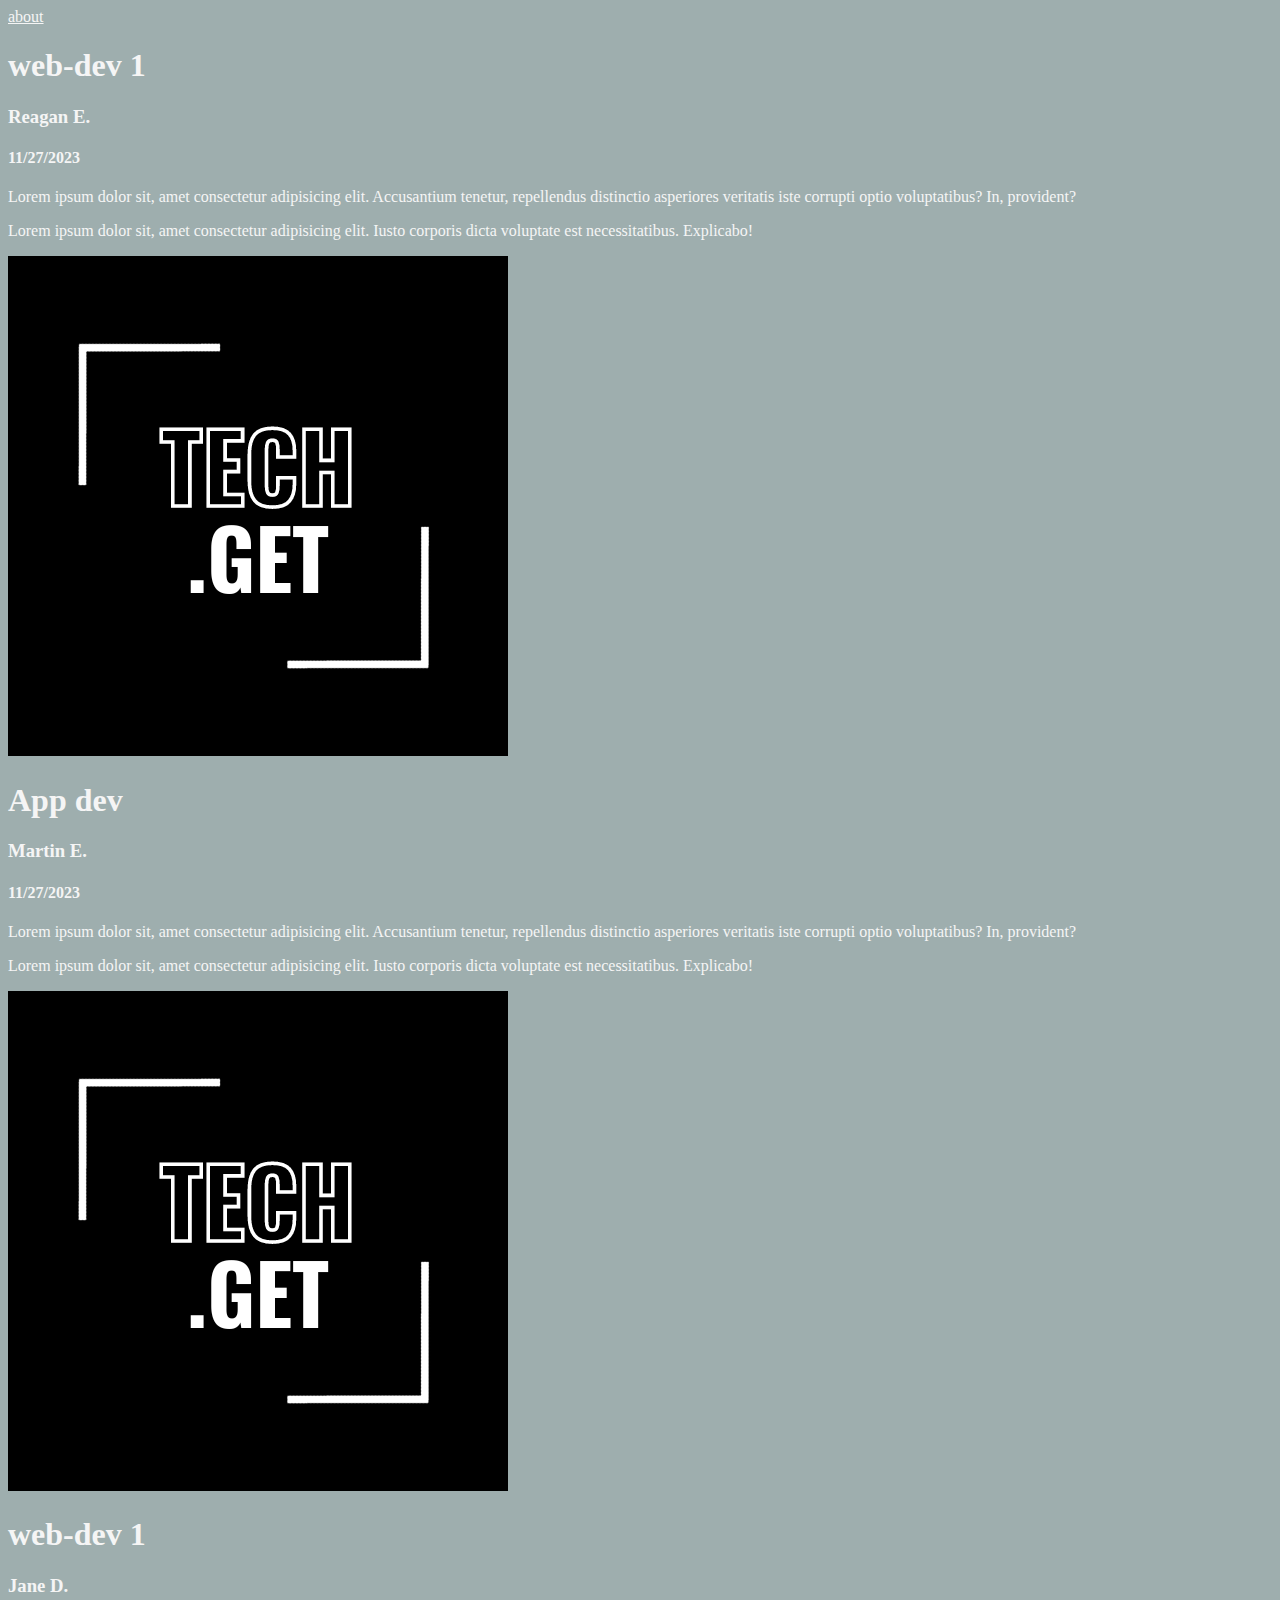
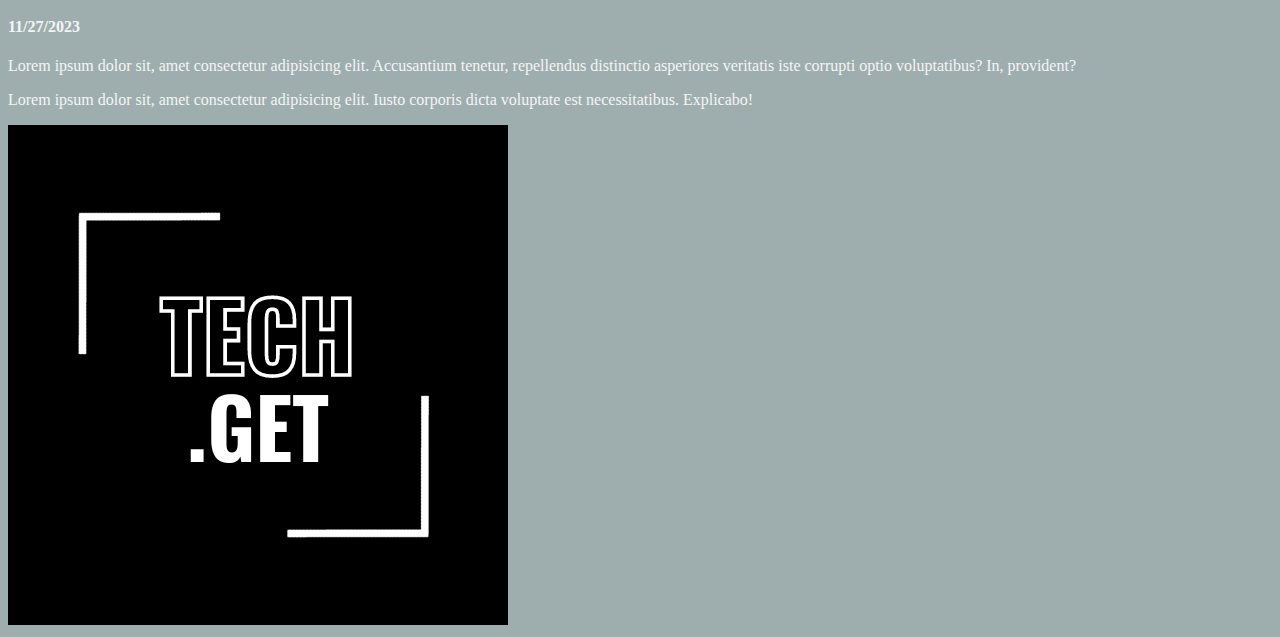
<file: index.html>
<!DOCTYPE html>
<html lang="en">
<head>
    <meta charset="UTF-8">
    <meta name="viewport" content="width=device-width, initial-scale=1.0">
    <title>learning front-end</title>
    <link rel="stylesheet" href="index.css">
</head>
<a href="about.html">about</a>
<body>
    <h1>web-dev 1</h1>
    <h3>Reagan E.</h3>
    <h4>11/27/2023</h4>
    <p>
        Lorem ipsum dolor sit, amet consectetur adipisicing elit. Accusantium tenetur, repellendus distinctio asperiores veritatis iste corrupti optio voluptatibus? In, provident?
    </p>
    <p>
        Lorem ipsum dolor sit, amet consectetur adipisicing elit. Iusto corporis dicta voluptate est necessitatibus. Explicabo!
    </p>
    <img src="coconut ..png" alt="rhinos">
    <h1>App dev</h1>
    <h3>Martin E.</h3>
    <h4>11/27/2023</h4>
    <p>
        Lorem ipsum dolor sit, amet consectetur adipisicing elit. Accusantium tenetur, repellendus distinctio asperiores veritatis iste corrupti optio voluptatibus? In, provident?
    </p>
    <p>
        Lorem ipsum dolor sit, amet consectetur adipisicing elit. Iusto corporis dicta voluptate est necessitatibus. Explicabo!
    </p>
    <img src="coconut ..png" alt="rhinos">
    <h1>web-dev 1</h1>
    <h3>Jane D.</h3>
    <h4>11/27/2023</h4>
    <p>
        Lorem ipsum dolor sit, amet consectetur adipisicing elit. Accusantium tenetur, repellendus distinctio asperiores veritatis iste corrupti optio voluptatibus? In, provident?
    </p>
    <p>
        Lorem ipsum dolor sit, amet consectetur adipisicing elit. Iusto corporis dicta voluptate est necessitatibus. Explicabo!
    </p>
    <img src="coconut ..png" alt="rhinos">
   <!--here is where all the project code 
    will be placed. --> 
</body>
</html>
</file>
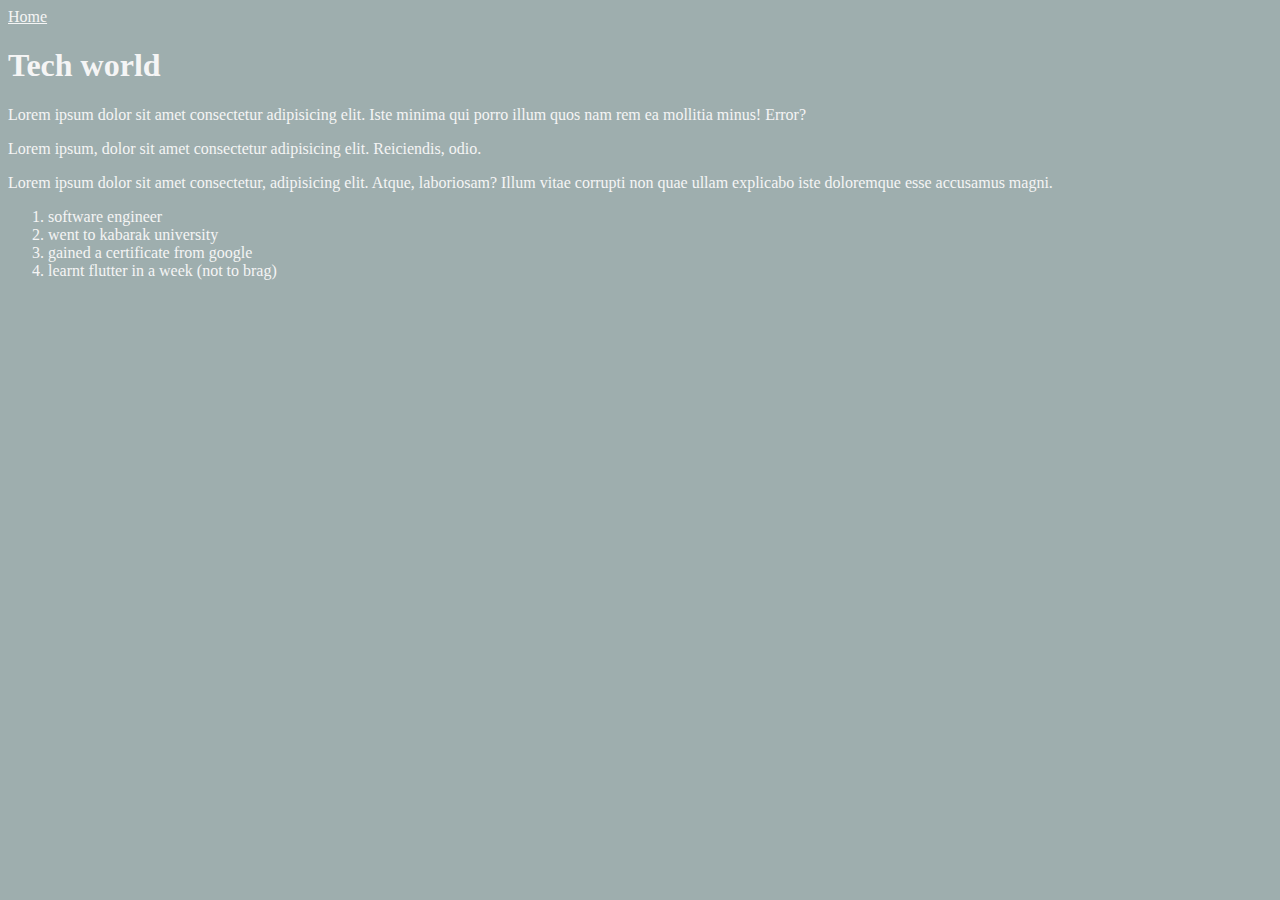
<file: about.html>
<!DOCTYPE html>
<html lang="en">
<head>
    <meta charset="UTF-8">
    <meta name="viewport" content="width=device-width, initial-scale=1.0">
    <title>About Me</title>
    <link rel="stylesheet" href="index.css">
</head>
<body>
    <a href="index.html">Home</a>
   <h1>Tech world</h1>
   <p>
    Lorem ipsum dolor sit amet consectetur adipisicing elit. Iste minima qui porro illum quos nam rem ea mollitia minus! Error?
   </p> 
   <p>
    Lorem ipsum, dolor sit amet consectetur adipisicing elit. Reiciendis, odio.
   </p>
   <p>
    Lorem ipsum dolor sit amet consectetur, adipisicing elit. Atque, laboriosam? Illum vitae corrupti non quae ullam explicabo iste doloremque esse accusamus magni.
   </p>
   <ol>
    <li>
        software engineer
    </li>
    <li>
        went to kabarak university
    </li>
    <li>
        gained a certificate from google 
    </li>
    <li>
        learnt flutter in a week (not to brag)
    </li>
   </ol>
</body>
</html>
</file>
<file: index.css>
* {
    background-color: rgb(158, 174, 174);
    color: whitesmoke;
}
</file>
